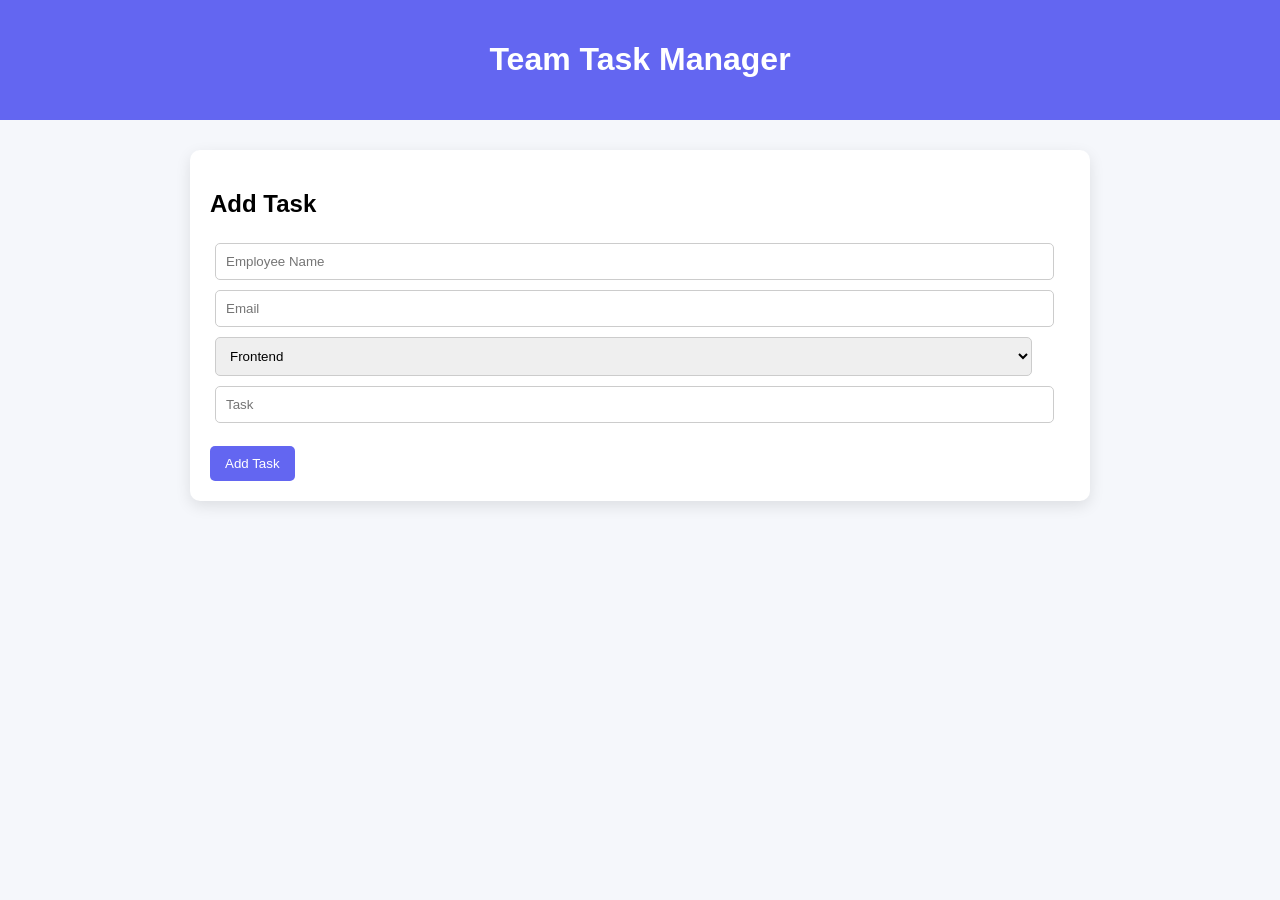
<file: index.html>
<!DOCTYPE html>
<html>

<head>

<meta charset="UTF-8">
<title>Task Manager</title>

<style>

body{
font-family:Arial;
background:#F5F7FB;
margin:0;
}

header{
background:#6366F1;
color:white;
padding:20px;
text-align:center;
}

.container{
width:900px;
margin:auto;
margin-top:30px;
}

.form-box{
background:white;
padding:20px;
border-radius:10px;
box-shadow:0 5px 15px rgba(0,0,0,0.1);
}

input,select{
width:95%;
padding:10px;
margin:5px;
border-radius:5px;
border:1px solid #ccc;
}

button{
padding:10px 15px;
border:none;
border-radius:5px;
cursor:pointer;
}

.add{
background:#6366F1;
color:white;
}

.done{
background:#22C55E;
color:white;
}

.delete{
background:#EF4444;
color:white;
}

.grid{
display:grid;
grid-template-columns:repeat(3,1fr);
gap:20px;
margin-top:30px;
}

.card{
background:white;
padding:15px;
border-radius:10px;
box-shadow:0 5px 10px rgba(0,0,0,0.1);
}

.status{
font-weight:bold;
}

</style>

</head>

<body>

<header>

<h1>Team Task Manager</h1>

</header>

<div class="container">

<div class="form-box">

<h2>Add Task</h2>

<input id="name" placeholder="Employee Name">

<input id="email" placeholder="Email">

<select id="team">

<option>Frontend</option>
<option>Backend</option>
<option>Design</option>

</select>

<input id="task" placeholder="Task">

<br><br>

<button class="add" onclick="addTask()">Add Task</button>

</div>

<div class="grid" id="taskBoard"></div>

</div>

<script>

let tasks=JSON.parse(localStorage.getItem("tasks"))||[]

render()

function addTask(){

let name=nameInput.value
let email=emailInput.value
let team=teamInput.value
let task=taskInput.value

let data={

name:name,
email:email,
team:team,
task:task,
done:false

}

tasks.push(data)

save()

render()

}

function render(){

let board=document.getElementById("taskBoard")

board.innerHTML=""

tasks.forEach((t,i)=>{

let card=document.createElement("div")

card.className="card"

card.innerHTML=

`
<h3>${t.name}</h3>

<p>${t.team} Team</p>

<p>Task : ${t.task}</p>

<p class="status">
${t.done ? "Done" : "Pending"}
</p>

<button class="done" onclick="finish(${i})">Done</button>
<button class="delete" onclick="removeTask(${i})">Delete</button>
`

board.appendChild(card)

})

}

function finish(i){

tasks[i].done=true

save()

render()

}

function removeTask(i){

tasks.splice(i,1)

save()

render()

}

function save(){

localStorage.setItem("tasks",JSON.stringify(tasks))

}

</script>

</body>

</html>
</file>
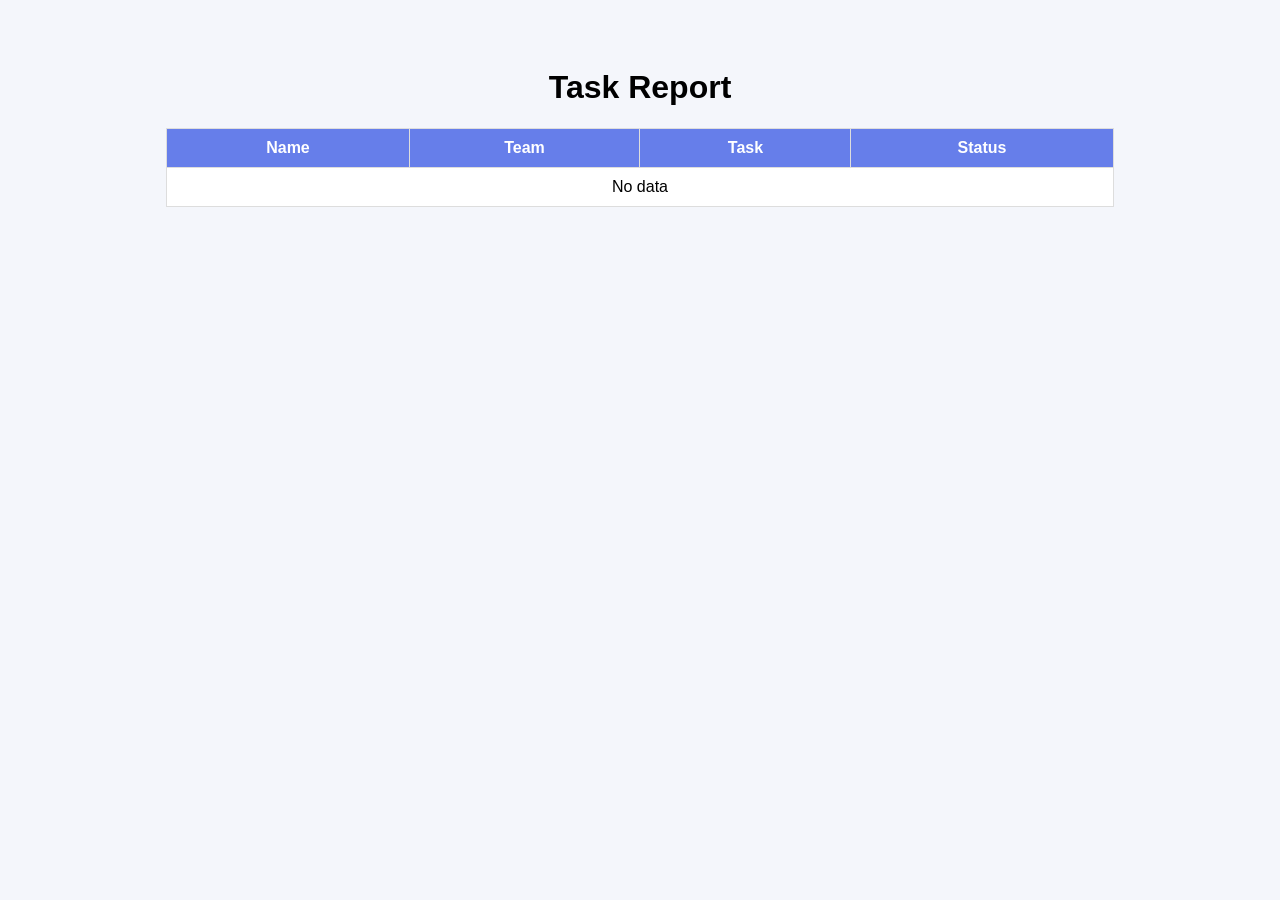
<file: report.html>
<!DOCTYPE html>
<html>

<head>

<meta charset="UTF-8">
<title>Task Report</title>

<style>

body{
font-family:Arial;
background:#f4f6fb;
padding:40px;
text-align:center;
}

table{
margin:auto;
border-collapse:collapse;
width:80%;
background:white;
}

th,td{
border:1px solid #ddd;
padding:10px;
}

th{
background:#667eea;
color:white;
}

</style>

</head>

<body>

<h1>Task Report</h1>

<table>

<thead>

<tr>
<th>Name</th>
<th>Team</th>
<th>Task</th>
<th>Status</th>
</tr>

</thead>

<tbody id="reportTable"></tbody>

</table>

<script>

let tasks = JSON.parse(localStorage.getItem("tasks")) || []

let table=document.getElementById("reportTable")

if(tasks.length==0){

table.innerHTML="<tr><td colspan='4'>No data</td></tr>"

}else{

tasks.forEach(t=>{

let row=

`
<tr>
<td>${t.name}</td>
<td>${t.team}</td>
<td>${t.task}</td>
<td>${t.done ? "Done" : "Pending"}</td>
</tr>
`

table.innerHTML+=row

})

}

</script>

</body>

</html>
</file>
